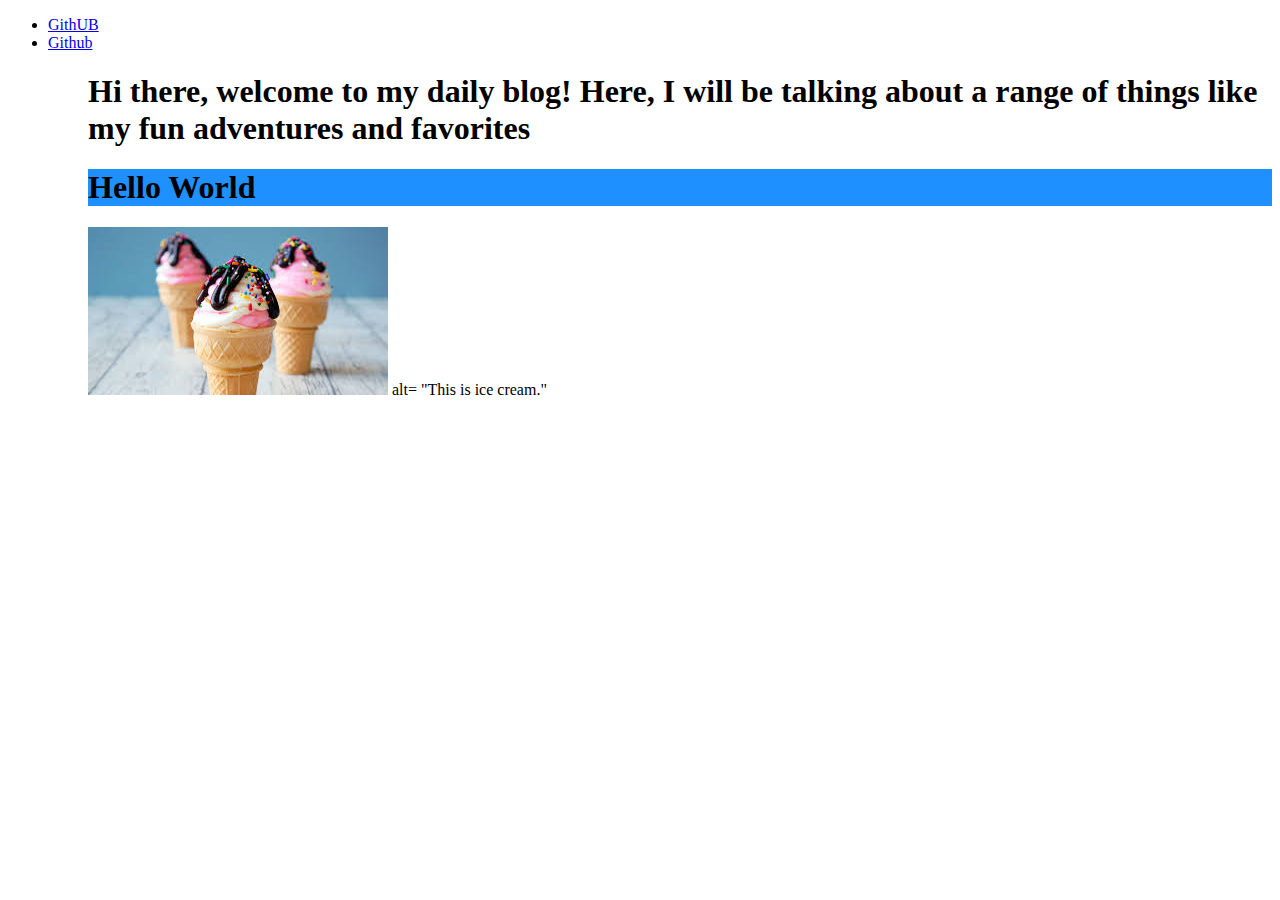
<file: index.html>
<!DOCTYPE html> 
<html>
  <head> 
    <title> vaal's daily blog! </title>
  </head>
         <body> 
         <ul> 
           
           <li><a href="https://github.com/vaalcat">GithUB</a></li></li>
            <li><a href="https.//kodewithklossy.com/vaalcat">Github<a></li>
           
         <ul>
    
    <div> 
        <h1>Hi there, welcome to my daily blog! Here, I will be talking about a range of things like my fun adventures and favorites<h1>
    </div>
<p style="background-color:Tomato;">
          <h1 style="background-color:DodgerBlue;">Hello World</h1>
  
 
  <img src="Unknown.jpg"> alt= "This is ice cream."
    
  </body>
      
</html>
</file>
